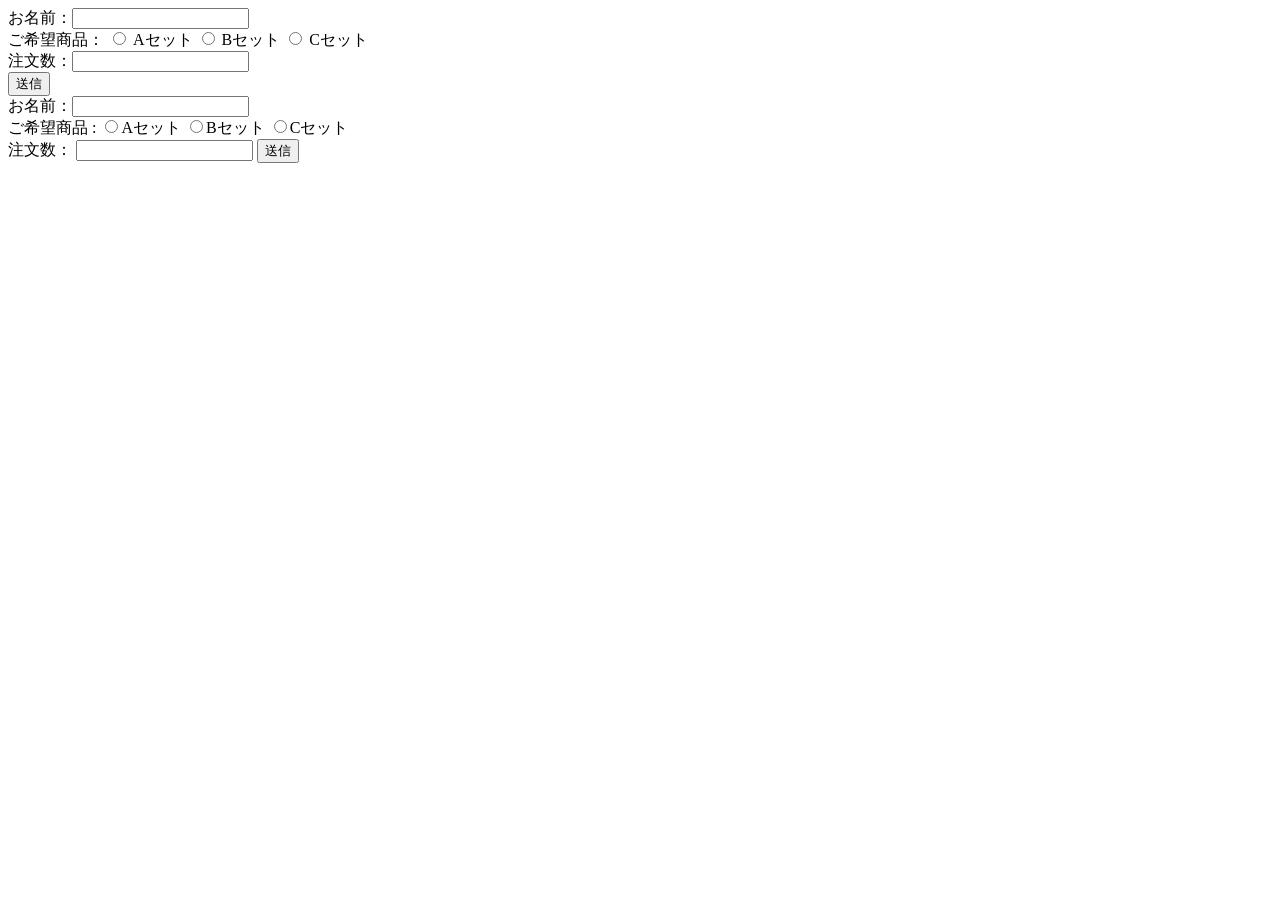
<file: src/php01/config/index.html>
<!DOCTYPE html>
<html lang="ja">
<head>
    <meta charset="UTF-8">
    <meta name="viewport" content="width=device-width, initial-scale=1.0">
    <title>Document</title>
</head>
<body>
    <form action="result.php" method="GET">
        <label for="">お名前：<input type="text" name="name"></label>
        <br />
        <label for="">ご希望商品： </label>
        <input type="radio" id="aset" name="product" value="Aセット">
        <label for="aset">Aセット  </label>
        <input type="radio" id="bset" name="product" value="Bセット">
        <label for="bset">Bセット </label>
        <input type="radio" id="cset" name="product" value="Cセット">
        <label for="cset">Cセット </label>
        <br />
        <label for="">注文数：<input type="number" name="num"></label>
        <br />
        <input type="submit"  value="送信">
        <br />

        <form action="result.php" method="post">
            お名前：<input type="text" name="my_name" />
            <br>
            ご希望商品 :
            <input type="radio" name="choices" value="Aセット" />Aセット
            <input type="radio" name="choices" value="Bセット" />Bセット
            <input type="radio" name="choices" value="Cセット" />Cセット
            <br>
            注文数：
            <input type="number" name="number" value="">
            <input type="submit" value="送信" />
        </form>
        

    </form>
</body>
</html>
</file>
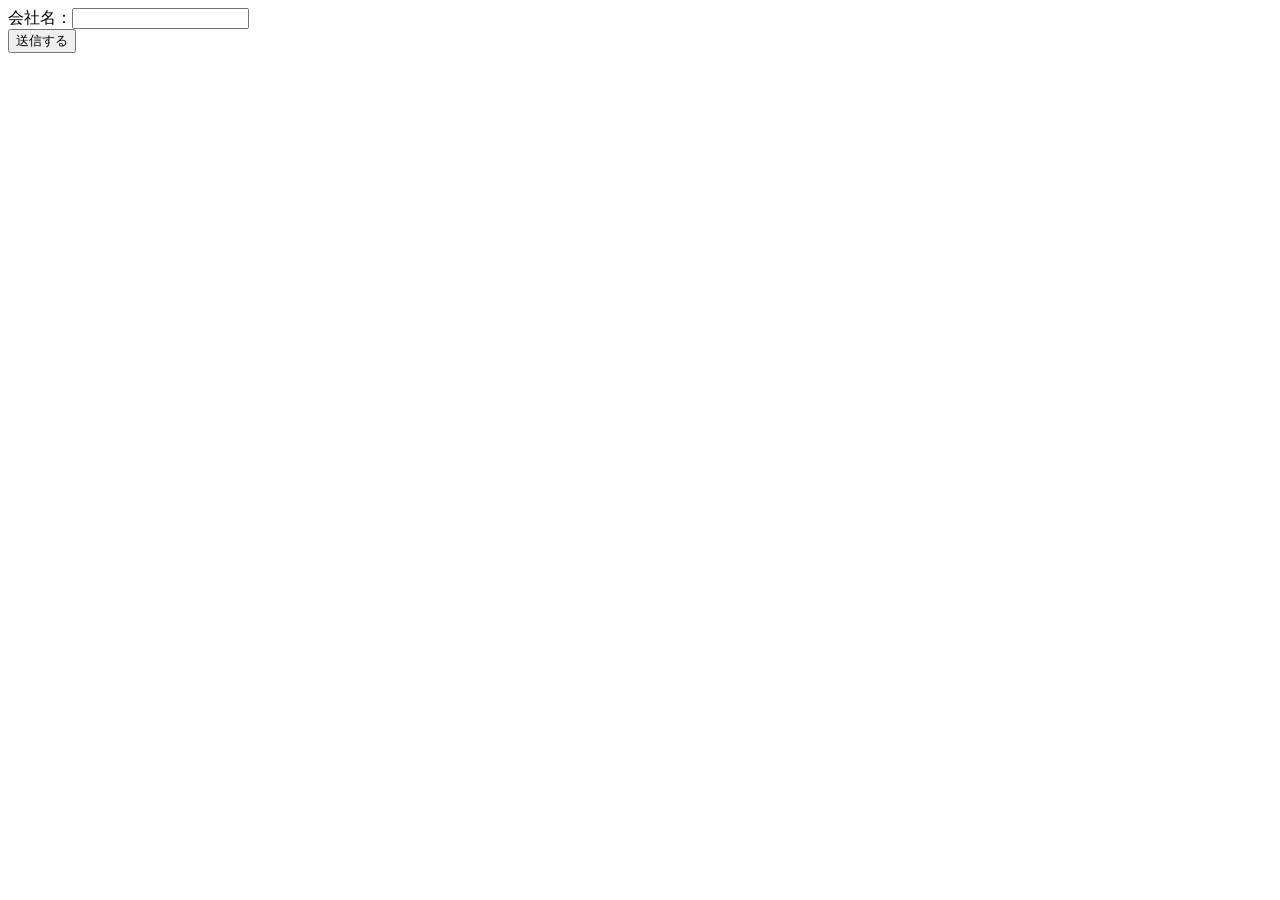
<file: src/php01/config/course.html>
<!DOCTYPE html>
<html lang="ja">

<head>
  <meta charset="UTF-8">
  <meta name="viewport" content="width=device-width, initial-scale=1.0">
  <title>Document</title>
</head>

<body>
    <!-- <form action="course.php" method="POST"> -->
    <form action="course.php" method="GET">
              <label>会社名：<input type="text" name="company"></label>
    <br />
    <input type="submit" name="submit" value="送信する" />
  </form>
</body>

</html>
</file>
